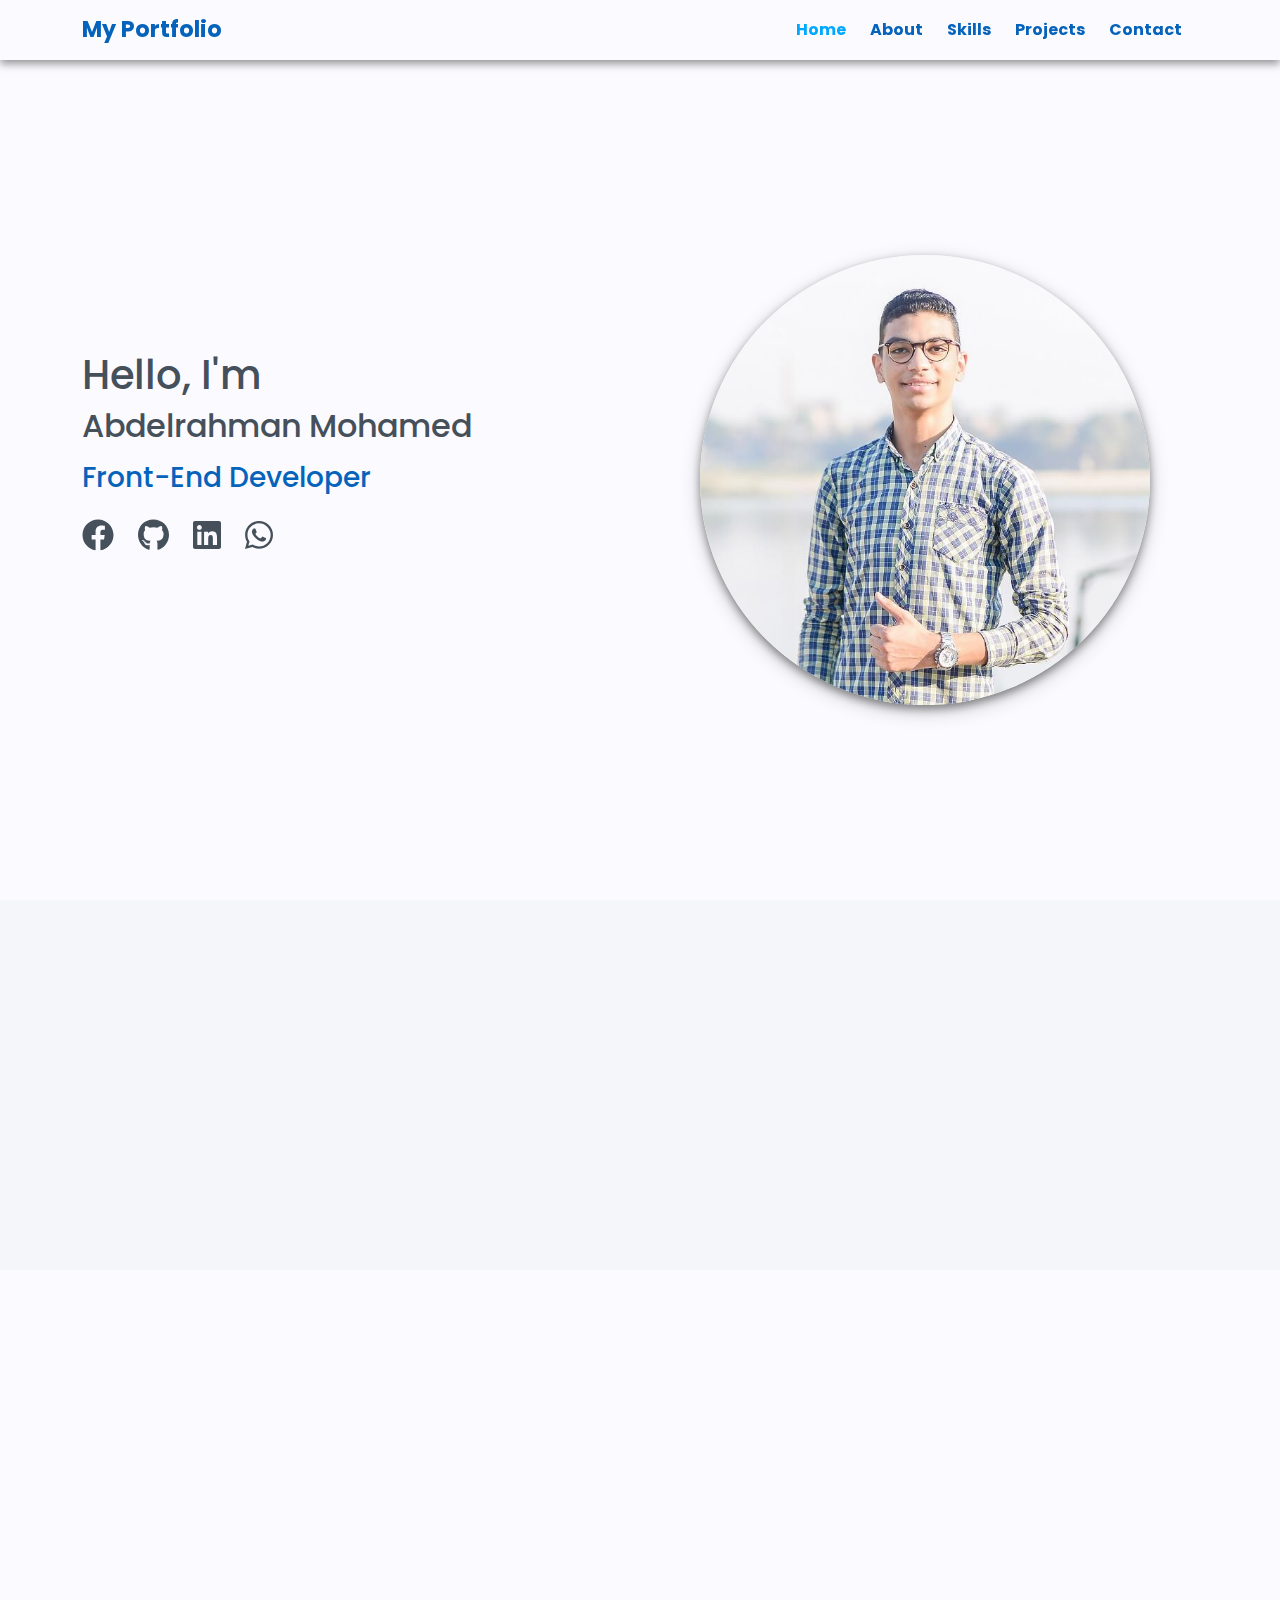
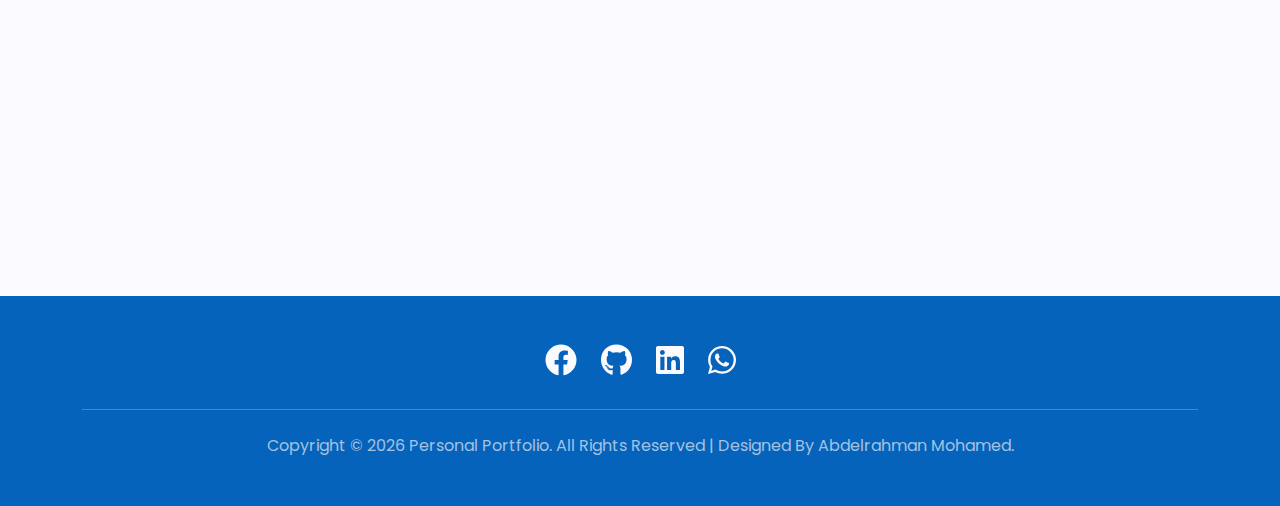
<file: index.html>
<!DOCTYPE html>
<html lang="en">
  <head>
    <meta charset="UTF-8" />
    <meta http-equiv="X-UA-Compatible" content="IE=edge" />
    <meta name="viewport" content="width=device-width, initial-scale=1.0" />
    <meta name="description" content="Results-driven Front-End Developer with two years of experience specializing in HTML, CSS, JavaScript, TypeScript, React JS, and Next JS.">
    <link rel="preconnect" href="https://fonts.googleapis.com" />
    <link rel="preconnect" href="https://fonts.gstatic.com" crossorigin />
    <link
      href="https://fonts.googleapis.com/css2?family=Poppins:wght@100;200;300;400;500;600;700;800;900&display=swap"
      rel="stylesheet"
    />
    <link rel="stylesheet" href="css/all.min.css" />
    <link rel="stylesheet" href="css/bootstrap.min.css" />
    <link rel="stylesheet" href="css/style.css" />
    <link rel="icon" href="images/favi.ico" />
    <title>Abdelrahman Elsharqawy Portfolio</title>
  </head>
  <body>
    <!-- ======= Header Section ======= -->
    <header class="sticky-top">
      <!-- nav start -->
      <nav class="navbar navbar-expand-lg">
        <div class="container">
          <a class="navbar-brand fw-bold" href="#landing">my portfolio</a>
          <button
            class="navbar-toggler"
            type="button"
            data-bs-toggle="collapse"
            data-bs-target="#navbarNav"
            aria-controls="navbarNav"
            aria-expanded="false"
            aria-label="Toggle navigation"
          >
            <span
              class="navbar-toggler-icon d-flex justify-content-center align-items-center"
              ><i class="fa fa-bars fs-3"></i
            ></span>
          </button>
          <div class="collapse navbar-collapse" id="navbarNav">
            <ul class="navbar-nav ms-auto fw-bold">
              <li class="nav-item">
                <a class="nav-link active" aria-current="page" href="#landing"
                  >Home</a
                >
              </li>
              <li class="nav-item">
                <a class="nav-link" href="#about">About</a>
              </li>
              <li class="nav-item">
                <a class="nav-link" href="#skills">skills</a>
              </li>
              <li class="nav-item">
                <a class="nav-link" href="#projects">projects</a>
              </li>
              <li class="nav-item">
                <a class="nav-link" href="#contact">Contact</a>
              </li>
            </ul>
          </div>
        </div>
      </nav>
      <!-- nav end -->
    </header>
    <!-- Header End -->

    <!-- ======= Landing Section ======= -->
    <section class="landing d-flex align-items-center" id="landing">
      <div class="container">
        <div class="row">
          <div
            class="profile-content col-12 col-lg-6 order-2 order-lg-1 mt-5 text-lg-start text-center"
          >
            <h1 class="pt-5">hello, i'm</h1>
            <h2>abdelrahman mohamed</h2>
            <h3 class="mt-3">front-End developer</h3>
            <div class="social mt-4">
              <ul class="d-flex gap-4 p-0 mx-auto mx-lg-0">
                <li>
                  <a
                    href="https://www.facebook.com/abdo.elsharqawy80/"
                    target="_blank"
                    ><i class="fa-brands fa-facebook fa-2x"></i
                  ></a>
                </li>
                <li>
                  <a href="https://github.com/Elsharqawy50" target="_blank"
                    ><i class="fa-brands fa-github fa-2x"></i
                  ></a>
                </li>
                <li>
                  <a
                    href="https://www.linkedin.com/in/abdelrahman-mohamed-elsharqawy/"
                    target="_blank"
                    ><i class="fa-brands fa-linkedin fa-2x"></i
                  ></a>
                </li>
                <li>
                  <a
                    href="https://api.whatsapp.com/send/?phone=201097478043"
                    target="_blank"
                    ><i class="fa-brands fa-whatsapp fa-2x"></i
                  ></a>
                </li>
              </ul>
            </div>
          </div>
          <div class="col-12 col-lg-6 order-1 order-lg-2">
            <div class="profile mx-auto mx-lg-0 mx-xl-auto ms-lg-auto">
              <img class="img-fluid" src="images/my-photo.jpg" alt="my photo" />
            </div>
          </div>
        </div>
      </div>
    </section>
    <!-- Landing End -->

    <!-- ======= Main Section ======= -->
    <main class="main">
      <!-- ======= About Section ======= -->
      <section class="about py-5 animate" id="about">
        <div class="container">
          <h1 class="mx-auto pb-2">about</h1>
          <div class="text-center mt-5">
            <p class="w-lg-75 mx-auto">
              I'm a Front-End Developer with experience building and maintaining
              responsive websites and am well versed in all stages of the
              development cycle for dynamic web projects.
            </p>
          </div>
          <div class="row">
            <div class="col-12 col-lg-6 ps-md-5 ps-lg-0">
              <ul class="mt-3 mt-sm-4 p-0">
                <li class="d-flex flex-column flex-sm-row ms-xl-5 ps-xl-5">
                  <i class="fa-solid fa-user fs-5 ms-xl-5 ps-xl-5"></i
                  ><span class="ms-sm-3 text-center mt-2 mt-sm-0"
                    >26 Years Old</span
                  >
                </li>
                <li class="mt-3 d-flex flex-column flex-sm-row ms-xl-5 ps-xl-5">
                  <i class="fa-solid fa-phone fs-5 ms-xl-5 ps-xl-5"></i
                  ><span class="ms-sm-3 text-center mt-2 mt-sm-0"
                    >+201097478043</span
                  >
                </li>
              </ul>
            </div>
            <div class="col-12 col-lg-6 ps-md-5 ps-lg-0">
              <ul class="mt-lg-4 p-0">
                <li
                  class="d-flex flex-column flex-sm-row ms-xl-5 ps-xl-5 ms-lg-5 ps-lg-5"
                >
                  <i class="fa-solid fa-location-dot fs-5 ms-xl-5 ps-xl-5"></i>
                  <span class="ms-sm-3 text-center mt-2 mt-sm-0"
                    >Cairo, Egypt</span
                  >
                </li>
                <li
                  class="mt-3 d-flex flex-column flex-sm-row ms-xl-5 ps-xl-5 ms-lg-5 ps-lg-5"
                >
                  <i class="fa-solid fa-envelope fs-5 ms-xl-5 ps-xl-5"></i>
                  <span class="gmail ms-sm-3 text-center mt-2 mt-sm-0"
                    >abdelrahman.elsharqawy50@gmail.com</span
                  >
                </li>
              </ul>
            </div>
          </div>
        </div>
      </section>
      <!-- About End -->

      <!-- ======= Skills Section ======= -->
      <section class="skills py-5 animate" id="skills">
        <div class="container">
          <h1 class="mx-auto pb-2">skills</h1>
          <div class="row mt-4 mt-md-4 justify-content-around">
            <div class="col-md-6 col-lg-5">
              <div class="item">
                <div
                  class="item-text d-flex justify-content-between align-items-center"
                >
                  <div class="d-flex align-items-center">
                    <div>
                      <img class="logo" src="images/html.svg" alt="html" />
                    </div>
                    <div class="ms-2">HTML</div>
                  </div>
                </div>
                <div class="progress">
                  <div class="progress-bar wd-100" data-width="100%"></div>
                </div>
              </div>

              <div class="item">
                <div
                  class="item-text d-flex justify-content-between align-items-center"
                >
                  <div class="d-flex align-items-center">
                    <div>
                      <img class="logo1" src="images/css.svg" alt="css logo" />
                    </div>
                    <div class="ms-2">CSS</div>
                  </div>
                </div>
                <div class="progress">
                  <div class="progress-bar wd-100" data-width="100%"></div>
                </div>
              </div>

              <div class="item">
                <div
                  class="item-text d-flex justify-content-between align-items-center"
                >
                  <div class="d-flex align-items-center">
                    <div>
                      <img
                        class="logo1"
                        src="images/javascript.svg"
                        alt="javascript logo"
                      />
                    </div>
                    <div class="ms-2">JavaScript</div>
                  </div>
                </div>
                <div class="progress">
                  <div class="progress-bar wd-100" data-width="100%"></div>
                </div>
              </div>

              <div class="item">
                <div
                  class="item-text d-flex justify-content-between align-items-center"
                >
                  <div class="d-flex align-items-center">
                    <div>
                      <img
                        class="logo"
                        src="images/sass.svg"
                        alt="javascript logo"
                      />
                    </div>
                    <div class="ms-2">SASS(SCSS)</div>
                  </div>
                </div>
                <div class="progress">
                  <div class="progress-bar wd-100" data-width="100%"></div>
                </div>
              </div>
            </div>
            <div class="col-md-6 col-lg-5">
              <div class="item">
                <div
                  class="item-text d-flex justify-content-between align-items-center"
                >
                  <div class="d-flex align-items-center">
                    <div>
                      <img
                        class="logo"
                        src="images/bootstrap.svg"
                        alt="bootstrap logo"
                      />
                    </div>
                    <div class="ms-2">bootstrap</div>
                  </div>
                </div>
                <div class="progress">
                  <div class="progress-bar wd-100" data-width="100%"></div>
                </div>
              </div>

              <div class="item">
                <div
                  class="item-text d-flex justify-content-between align-items-center"
                >
                  <div class="d-flex align-items-center">
                    <div>
                      <img
                        class="logo"
                        src="images/react.svg"
                        alt="react logo"
                      />
                    </div>
                    <div class="ms-2">React JS</div>
                  </div>
                </div>
                <div class="progress">
                  <div class="progress-bar wd-100" data-width="100%"></div>
                </div>
              </div>

              <div class="item">
                <div
                  class="item-text d-flex justify-content-between align-items-center"
                >
                  <div class="d-flex align-items-center">
                    <div>
                      <img class="logo" src="images/next.svg" alt="next logo" />
                    </div>
                    <div class="ms-2">Next JS</div>
                  </div>
                </div>
                <div class="progress">
                  <div class="progress-bar wd-100" data-width="100%"></div>
                </div>
              </div>

              <div class="item">
                <div
                  class="item-text d-flex justify-content-between align-items-center"
                >
                  <div class="d-flex align-items-center">
                    <div>
                      <img
                        class="logo"
                        src="images/typescript.svg"
                        alt="typescript logo"
                      />
                    </div>
                    <div class="ms-2">TypeScript</div>
                  </div>
                </div>
                <div class="progress">
                  <div class="progress-bar wd-100" data-width="100%"></div>
                </div>
              </div>
            </div>
          </div>
          <div class="text-center mt-3 mt-md-5 pt-4 mb-2">
            <a
              class="rounded-pill px-3 py-2"
              target="_blank"
              href="https://drive.google.com/file/d/1mpTW0Sakev72gHiwm8BLU0c0xYaPDnV_/view"
              >Download CV</a
            >
          </div>
        </div>
      </section>
      <!-- Skills End -->

      <!-- ======= Projects Section ======= -->
      <section class="projects py-5 animate" id="projects">
        <div class="container">
          <h1 class="mx-auto pb-2">projects</h1>
          <div class="row">
            <div class="col-12 col-md-6 col-lg-4 mt-5 text-center">
              <div class="imgCard">
                <a
                  target="_blank"
                  href="https://ip-address-tracker-elsharqawy50.vercel.app/"
                >
                  <img
                    class="img-fluid"
                    src="images/ip-address-tracker.jpg"
                    alt="Gallery"
                  />
                </a>
              </div>
              <h4 class="mt-4 mb-0">Ip Address Tracker</h4>
            </div>
            <div class="col-12 col-md-6 col-lg-4 mt-5 text-center">
              <div class="imgCard">
                <a target="_blank" href="https://coffee-market.vercel.app/">
                  <img
                    class="img-fluid"
                    src="images/coffee-market.jpg"
                    alt="Gallery"
                  />
                </a>
              </div>
              <h4 class="mt-4 mb-0">Coffee Market</h4>
            </div>
            <div class="col-12 col-md-6 col-lg-4 mt-5 text-center">
              <div class="imgCard">
                <a
                  target="_blank"
                  href="https://chat-app-elsharqawy50.vercel.app/"
                >
                  <img
                    class="img-fluid"
                    src="images/chat-app.png"
                    alt="Gallery"
                  />
                </a>
              </div>
              <h4 class="mt-4 mb-0">Memo Chat</h4>
            </div>
            <div class="col-12 col-md-6 col-lg-4 mt-5 text-center">
              <div class="imgCard">
                <a
                  target="_blank"
                  href="https://manage-landing-page-elsharqawy50.vercel.app/"
                >
                  <img
                    class="img-fluid"
                    src="images/manage.png"
                    alt="Gallery"
                  />
                </a>
              </div>
              <h4 class="mt-4 mb-0">Manage</h4>
            </div>
            <div class="col-12 col-md-6 col-lg-4 mt-5 text-center">
              <div class="imgCard">
                <a
                  target="_blank"
                  href="https://natours-elsharqawy50.vercel.app/"
                >
                  <img
                    class="img-fluid"
                    src="images/natours.jpg"
                    alt="Gallery"
                  />
                </a>
              </div>
              <h4 class="mt-4 mb-0">Natours</h4>
            </div>
            <div class="col-12 col-md-6 col-lg-4 mt-5 text-center">
              <div class="imgCard">
                <a target="_blank" href="https://leon-elsharqawy50.vercel.app/">
                  <img class="img-fluid" src="images/Leon.jpg" alt="Gallery" />
                </a>
              </div>
              <h4 class="mt-4 mb-0">Leon</h4>
            </div>
            <div class="col-12 col-md-6 col-lg-4 mt-5 text-center">
              <div class="imgCard">
                <a
                  target="_blank"
                  href="https://bet-game-elsharqawy50.vercel.app/"
                >
                  <img
                    class="img-fluid"
                    src="images/bet-game.jpg"
                    alt="Gallery"
                  />
                </a>
              </div>
              <h4 class="mt-4 mb-0">Bet game</h4>
            </div>
            <div class="col-12 col-md-6 col-lg-4 mt-5 text-center">
              <div class="imgCard">
                <a
                  target="_blank"
                  href="https://guess-the-number-elsharqawy50.vercel.app/"
                >
                  <img
                    class="img-fluid"
                    src="images/guess-the-number.PNG"
                    alt="Gallery"
                  />
                </a>
              </div>
              <h4 class="mt-4 mb-0">Guess The Number Game</h4>
            </div>
          </div>
        </div>
      </section>
      <!-- Projects End -->

      <!-- ======= Contact Section ======= -->
      <section class="contact py-5 animate" id="contact">
        <div class="container">
          <h1 class="mx-auto pb-2">contact me</h1>
          <div class="row">
            <div class="col-lg-6 col-12 mt-5">
              <form
                action="https://formsubmit.co/abdelrahman.elsharqawy50@gmail.com"
                method="POST"
              >
                <div class="form-group mb-3">
                  <input
                    type="text"
                    id="name"
                    name="name"
                    required
                    placeholder="Enter your Name"
                  />
                </div>
                <div class="form-group mb-3">
                  <input
                    type="text"
                    id="subject"
                    name="subject"
                    required
                    placeholder="Enter your Subject"
                  />
                </div>
                <div class="form-group mb-3">
                  <input
                    type="email"
                    id="email"
                    name="email"
                    required
                    placeholder="Enter your Email"
                  />
                </div>
                <div class="form-group text-area">
                  <textarea
                    id="message"
                    required
                    name="message"
                    placeholder="Enter Message"
                  ></textarea>
                </div>
                <input
                  type="hidden"
                  name="_subject"
                  value="Portifolio Message!"
                />
                <input
                  type="hidden"
                  name="_next"
                  value="https://portfolio-elsharqawy50.vercel.app/thankyou.html"
                />
                <input type="hidden" name="_captcha" value="false" />
                <div class="text-center text-lg-start">
                  <button class="btn mt-4 mt-lg-2">Send Contact Message</button>
                </div>
              </form>
            </div>
            <div class="col-lg-6 col-12 mt-5">
              <ul class="text-center">
                <li class="d-flex align-items-center justify-content-center">
                  <a
                    class="d-flex flex-column"
                    target="_blank"
                    href="mailto:abdelrahman.elsharqawy50@gmail.com"
                    ><i class="fa-solid fa-envelope fs-5 mb-2"></i>
                    <span>abdelrahman.elsharqawy50@gmail.com</span></a
                  >
                </li>
                <li class="d-flex align-items-center justify-content-center">
                  <a
                    class="d-flex flex-column"
                    target="_blank"
                    href="https://api.whatsapp.com/send/?phone=201097478043"
                    ><i class="fa-brands fa-whatsapp fs-5 mb-2"></i
                    ><span>+201097478043</span></a
                  >
                </li>
                <li class="d-flex align-items-center justify-content-center">
                  <a
                    class="d-flex flex-column"
                    target="_blank"
                    href="https://drive.google.com/file/d/1mpTW0Sakev72gHiwm8BLU0c0xYaPDnV_/view"
                    ><i class="fa fa-info fs-5 mb-2"></i
                    ><span>Download CV</span></a
                  >
                </li>
              </ul>
            </div>
          </div>
        </div>
      </section>
      <!-- Contact End -->
    </main>
    <!-- Main End -->

    <!-- ======= Footer Section ======= -->
    <footer class="py-5">
      <div class="container">
        <div class="social mb-4">
          <ul class="d-flex gap-4 p-0 mx-auto">
            <li>
              <a
                href="https://www.facebook.com/abdo.elsharqawy80/"
                target="_blank"
                ><i class="fa-brands fa-facebook fa-2x"></i
              ></a>
            </li>
            <li>
              <a href="https://github.com/Elsharqawy50" target="_blank"
                ><i class="fa-brands fa-github fa-2x"></i
              ></a>
            </li>
            <li>
              <a
                href="https://www.linkedin.com/in/abdelrahman-mohamed-elsharqawy/"
                target="_blank"
                ><i class="fa-brands fa-linkedin fa-2x"></i
              ></a>
            </li>
            <li>
              <a
                href="https://api.whatsapp.com/send/?phone=201097478043"
                target="_blank"
                ><i class="fa-brands fa-whatsapp fa-2x"></i
              ></a>
            </li>
          </ul>
        </div>
        <hr size="3" />
        <p class="text-center mt-4 copyright">
          Copyright &copy; <span></span> Personal Portfolio. All rights reserved
          | Designed by abdelrahman mohamed.
        </p>
      </div>
    </footer>
    <!-- Footer End -->

    <script src="js/all.min.js"></script>
    <script src="js/bootstrap.bundle.min.js"></script>
    <script src="js/main.js"></script>
  </body>
</html>
</file>
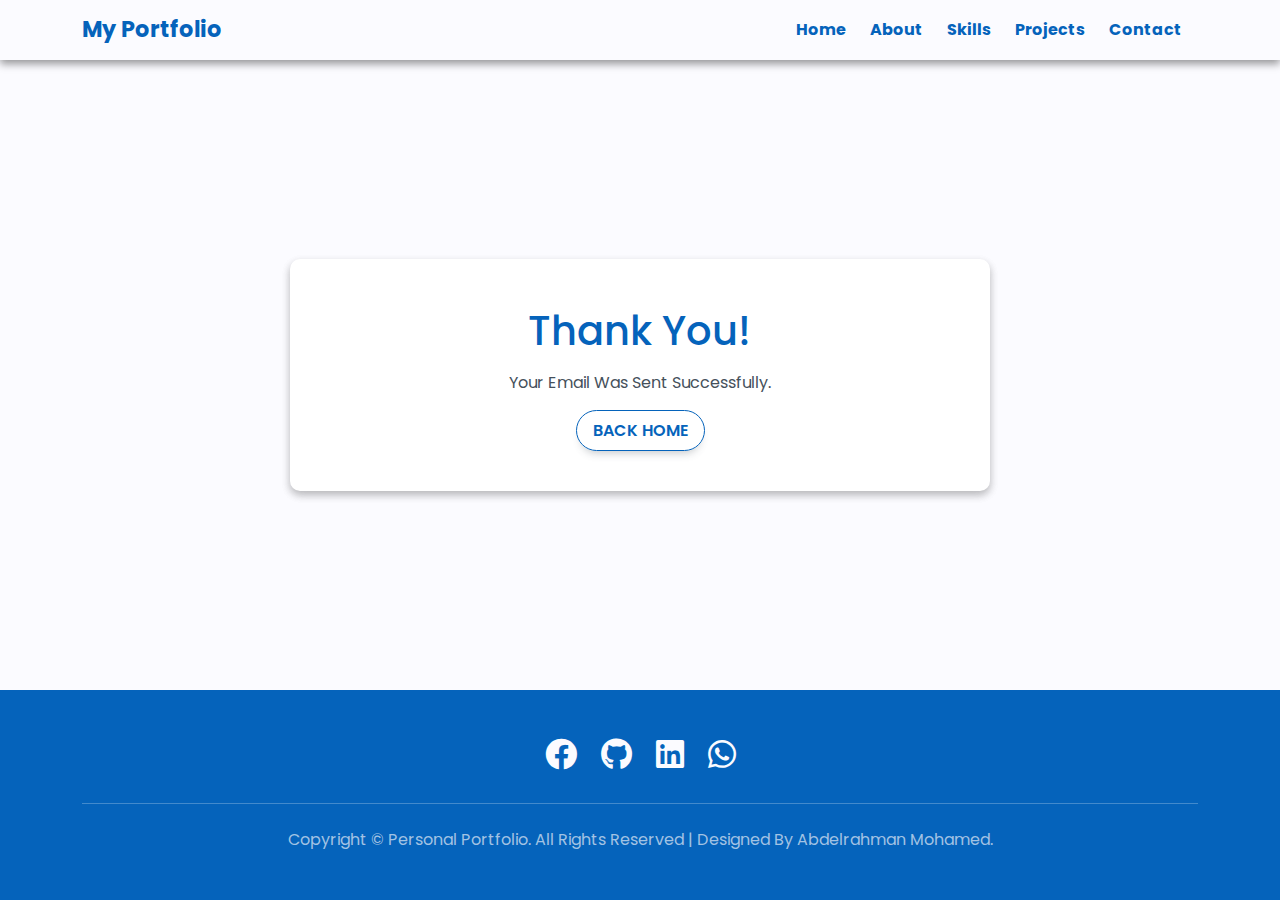
<file: thankyou.html>
<!DOCTYPE html>
<html lang="en">
  <head>
    <meta charset="UTF-8" />
    <meta http-equiv="X-UA-Compatible" content="IE=edge" />
    <meta name="viewport" content="width=device-width, initial-scale=1.0" />
    <link rel="preconnect" href="https://fonts.googleapis.com" />
    <link rel="preconnect" href="https://fonts.gstatic.com" crossorigin />
    <link
      href="https://fonts.googleapis.com/css2?family=Poppins:wght@100;200;300;400;500;600;700;800;900&display=swap"
      rel="stylesheet"
    />
    <link rel="stylesheet" href="css/all.min.css" />
    <link rel="stylesheet" href="css/bootstrap.min.css" />
    <link rel="stylesheet" href="css/style.css" />
    <link rel="icon" href="images/favi.ico" />
    <title>Portfolio</title>
  </head>
  <body>
    <!-- ======= Header Section ======= -->
    <header>
      <!-- nav start -->
      <nav class="navbar navbar-expand-lg">
        <div class="container">
          <a
            class="navbar-brand fw-bold"
            href="https://portfolio-elsharqawy50.vercel.app/"
            >my portfolio</a
          >
          <button
            class="navbar-toggler"
            type="button"
            data-bs-toggle="collapse"
            data-bs-target="#navbarNav"
            aria-controls="navbarNav"
            aria-expanded="false"
            aria-label="Toggle navigation"
          >
            <span
              class="navbar-toggler-icon d-flex justify-content-center align-items-center"
              ><i class="fa fa-bars fs-3"></i
            ></span>
          </button>
          <div class="collapse navbar-collapse" id="navbarNav">
            <ul class="navbar-nav ms-auto fw-bold">
              <li class="nav-item">
                <a
                  class="nav-link"
                  aria-current="page"
                  href="https://portfolio-elsharqawy50.vercel.app/"
                  >Home</a
                >
              </li>
              <li class="nav-item">
                <a
                  class="nav-link"
                  href="https://portfolio-elsharqawy50.vercel.app/#about"
                  >About</a
                >
              </li>
              <li class="nav-item">
                <a
                  class="nav-link"
                  href="https://portfolio-elsharqawy50.vercel.app/#skills"
                  >skills</a
                >
              </li>
              <li class="nav-item">
                <a
                  class="nav-link"
                  href="https://portfolio-elsharqawy50.vercel.app/#projects"
                  >projects</a
                >
              </li>
              <li class="nav-item">
                <a
                  class="nav-link"
                  href="https://portfolio-elsharqawy50.vercel.app/#contact"
                  >Contact</a
                >
              </li>
            </ul>
          </div>
        </div>
      </nav>
      <!-- nav end -->
    </header>
    <!-- Header End -->

    <!-- ======= Thank You Section ======= -->
    <div class="thankYou d-flex justify-content-center align-items-center">
      <div class="container">
        <div class="thankYouText text-center p-5 mx-auto">
          <h1>Thank you!</h1>
          <p class="mb-4 mt-3">Your email was sent successfully.</p>
          <div>
            <a
              class="rounded-pill px-3 py-2"
              href="https://portfolio-elsharqawy50.vercel.app/"
              >BACK HOME</a
            >
          </div>
        </div>
      </div>
    </div>
    <!-- Thank You End -->
    <!-- ======= Footer Section ======= -->
    <footer class="py-5">
      <div class="container">
        <div class="social mb-4">
          <ul class="d-flex gap-4 p-0 mx-auto">
            <li>
              <a
                href="https://www.facebook.com/abdo.elsharqawy80/"
                target="_blank"
                ><i class="fa-brands fa-facebook fa-2x"></i
              ></a>
            </li>
            <li>
              <a href="https://github.com/Elsharqawy50" target="_blank"
                ><i class="fa-brands fa-github fa-2x"></i
              ></a>
            </li>
            <li>
              <a
                href="https://www.linkedin.com/in/abdelrahman-mohamed-elsharqawy-189338238/"
                target="_blank"
                ><i class="fa-brands fa-linkedin fa-2x"></i
              ></a>
            </li>
            <li>
              <a
                href="https://api.whatsapp.com/send/?phone=201097478043"
                target="_blank"
                ><i class="fa-brands fa-whatsapp fa-2x"></i
              ></a>
            </li>
          </ul>
        </div>
        <hr size="3" />
        <p class="text-center mt-4 copyright">
          Copyright &copy; <span></span> Personal Portfolio. All rights reserved
          | Designed by abdelrahman mohamed.
        </p>
      </div>
    </footer>
    <!-- Footer End -->

    <script src="js/bootstrap.bundle.min.js"></script>
  </body>
</html>
</file>
<file: css/style.css>
* {
  font-family: "Poppins", sans-serif;
  text-transform: capitalize;
  font-size: 16px;
  box-sizing: border-box;
}

:root {
  --primary-gray-: #f2f3f5;
  --primary-white-: #fbfbff;
  --opacity-white-: #fbfbfff0;
  --secondry-white-: #f5f6fa;
  --primary-blue-: #0563bb;
  --primary-black-: #45505b;
}

body {
  scroll-behavior: smooth;
}

/* ======= nav start ======= */
header nav.navbar {
  z-index: 9999;
  background-color: var(--opacity-white-);
  box-shadow: 0 4px 8px 0 rgb(0 0 0 / 40%), 0 0px 0 0 rgb(0 0 0 / 20%);
}

header nav.navbar .navbar-brand {
  color: var(--primary-blue-);
  font-size: 1.4rem;
}

header nav.navbar .navbar-nav .nav-item {
  margin-right: 0.5rem;
}

header nav.navbar .navbar-nav .nav-item .nav-link {
  padding: 0.5rem;
  color: var(--primary-blue-);
}

header nav.navbar .navbar-nav .nav-item .nav-link:hover,
header nav.navbar .navbar-nav .nav-item .nav-link.active {
  color: #00a8ff;
}

.navbar .navbar-toggler span {
  color: var(--primary-blue-);
  background-color: transparent;
}

.navbar .navbar-toggler:focus {
  box-shadow: none;
}

@media (max-width: 991px) {
  header nav.navbar .navbar-collapse {
    background-color: #dcdde133;
    border-radius: 5px;
  }
}
/* Nav End */

/* ======= Landing Section ======= */
.landing {
  min-height: calc(100vh - 59.61px);
  color: var(--primary-black-);
  background-color: var(--primary-white-);
}

.landing .social ul {
  list-style: none;
  width: fit-content;
}

.landing h3 {
  color: var(--primary-blue-);
}

.landing .social ul a {
  color: var(--primary-black-);
}

.landing .social ul a:hover {
  color: var(--primary-blue-);
}

.landing .profile {
  width: 450px;
  height: 450px;
  border-radius: 50%;
  overflow: hidden;
  position: relative;
  box-shadow: 0 4px 8px 0 rgb(0 0 0 / 40%), 0 6px 20px 0 rgb(0 0 0 / 20%);
  animation: heroAnimate 1.1s ease-in-out forwards;
}

.landing .profile img {
  transform: scale(1.6);
  position: absolute;
  top: 66px;
  right: 20px;
}

.landing .profile-content {
  animation: heroContentAnimate 1.1s ease-in-out forwards;
}

@keyframes heroContentAnimate {
  from {
    opacity: 0;
    transform: translateX(-70px);
  }
  to {
    opacity: 1;
    transform: translate(0);
  }
}

@-webkit-keyframes heroContentAnimate {
  from {
    opacity: 0;
    transform: translateX(-70px);
  }
  to {
    opacity: 1;
    transform: translate(0);
  }
}

@keyframes heroAnimate {
  from {
    opacity: 0;
    transform: translate(-70px, -100px) scale(0.7);
  }
  to {
    opacity: 1;
    transform: translate(0) scale(1);
  }
}

@-webkit-keyframes heroAnimate {
  from {
    opacity: 0;
    transform: translate(-70px, -100px) scale(0.7);
  }
  to {
    opacity: 1;
    transform: translate(0) scale(1);
  }
}

@media (max-width: 576px) {
  .landing .profile {
    width: 300px;
    height: 300px;
    border-radius: 50%;
    overflow: hidden;
    position: relative;
    box-shadow: 0 4px 8px 0 rgb(0 0 0 / 40%), 0 6px 20px 0 rgb(0 0 0 / 20%);
  }
}
/* Landing End */

/* ======= About Section ======= */
.about {
  color: var(--primary-black-);
  background-color: var(--secondry-white-);
}

.about .container {
  opacity: 0;
}

.about h1 {
  width: fit-content;
  color: var(--primary-blue-);
  border-bottom: 2px solid #45505b4d;
}

.about .gmail,
.about p {
  text-transform: none;
}

@media (min-width: 1200px) {
  .about p {
    width: 78%;
  }
}

.about ul {
  list-style: none;
}

.about ul li {
  width: fit-content;
}

@media (max-width: 576px) {
  .about ul li {
    width: 100%;
  }
}
/* About End */

/* ======= Skills Section ======= */
.skills {
  color: var(--primary-black-);
  background-color: var(--primary-white-);
}

.skills .container {
  opacity: 0;
}

.skills h1 {
  width: fit-content;
  color: var(--primary-blue-);
  letter-spacing: 0.1rem;
  border-bottom: 2px solid #45505b4d;
}

.skills .item-text {
  margin-top: 1.7rem;
  font-weight: 600;
  position: relative;
}

.skills .item-text span {
  position: absolute;
}

.skills .progress {
  margin-top: 0.7rem;
  border-radius: 10px;
  height: 16px;
  background-color: var(--primary-gray-);
}

.skills .progress-bar {
  background: var(--primary-blue-);
  height: 100%;
  border-top-right-radius: 2px;
  border-bottom-right-radius: 2px;
}

.skills .progress-bar {
  width: 0%;
  transition: 0.9s;
}

.skills .logo {
  width: 20px;
}

.skills .logo1 {
  width: 17px;
}

.skills a {
  text-decoration: none;
  background-color: transparent;
  border: 1px solid var(--primary-blue-);
  color: var(--primary-blue-);
  font-weight: 600;
  box-shadow: 0px 7px 8px -5px #45505b4d;
}

.skills a:hover {
  background-color: var(--primary-blue-);
  color: var(--primary-white-);
  font-weight: 600;
}
/* Skills End */

/* ======= Projects Section ======= */
.projects {
  color: var(--primary-black-);
  background-color: var(--secondry-white-);
}

.projects .container {
  opacity: 0;
}

.projects h1 {
  width: fit-content;
  color: var(--primary-blue-);
  border-bottom: 2px solid #45505b4d;
}

.projects h4 {
  color: var(--primary-black-);
  font-weight: 600;
}

.projects .imgCard {
  border-radius: 5px;
  overflow: hidden;
  box-shadow: 0 4px 8px 0 rgb(0 0 0 / 15%), 0 4px 8px 0 rgb(0 0 0 / 15%);
}

.projects .imgCard img {
  cursor: pointer;
  transition: 0.4s;
  width: 100%;
}

.projects .imgCard img:hover {
  transform: scale(1.1);
}
/* Projects End */

/* ======= Contact Section ======= */
.contact {
  color: var(--primary-black-);
  background-color: var(--primary-white-);
}

.contact .container {
  opacity: 0;
}

.contact h1 {
  width: fit-content;
  color: var(--primary-blue-);
  border-bottom: 2px solid #45505b4d;
}

.contact .form-group input,
.contact .form-group textarea {
  background: none;
  border: 1px solid #45505b4d;
  border-radius: 5px;
  width: 100%;
  height: 50px;
  outline: none;
  padding: 10px;
}

.contact .form-group textarea {
  height: 100px;
  resize: none;
}

.contact .form-group input:focus,
.contact .form-group textarea:focus,
.contact .form-group input:valid,
.contact .form-group textarea:valid {
  border-color: var(--primary-blue-);
}

.contact button {
  background-color: transparent;
  border: 1px solid var(--primary-blue-);
  color: var(--primary-blue-);
  font-weight: 600;
  box-shadow: 0px 7px 8px -5px #45505b4d;
}

.contact button:hover {
  background-color: var(--primary-blue-);
  color: var(--primary-white-);
  font-weight: 600;
}

.contact button:focus {
  box-shadow: none;
}

.contact .container {
  width: 100%;
}

.contact .container ul {
  padding: 0;
  margin: 0;
  list-style: none;
}

.contact .container ul li {
  background: #dcdde133;
  border-radius: 5px;
  margin-bottom: 16px;
  height: 89px;
  box-shadow: 0 1px 5px 0 rgb(0 0 0 / 12%);
}

.contact .container ul li a {
  color: var(--primary-black-);
  font-weight: 500;
  text-decoration: none;
}
.contact .container ul li a span {
  text-transform: none;
}

.contact .container ul li a:hover {
  color: var(--primary-blue-);
}

.thankYou {
  min-height: calc(100vh - 269.61px);
  color: var(--primary-black-);
  background-color: var(--primary-white-);
}

.thankYou .container {
  animation: thankSection 1s ease-out forwards;
}

.thankYou h1 {
  color: var(--primary-blue-);
}

.thankYou .thankYouText {
  background-color: #fff;
  border-radius: 10px;
  box-shadow: 0 4px 8px 0 rgb(0 0 0 / 15%), 0 4px 8px 0 rgb(0 0 0 / 15%);
  max-width: 100%;
  overflow: hidden;
  width: 700px;
}

.thankYou .thankYouText a {
  text-decoration: none;
  background-color: transparent;
  border: 1px solid var(--primary-blue-);
  color: var(--primary-blue-);
  font-weight: 600;
  box-shadow: 0px 7px 8px -5px #45505b4d;
}

.thankYou .thankYouText a:hover {
  background-color: var(--primary-blue-);
  color: var(--primary-white-);
  font-weight: 600;
}

@keyframes thankSection {
  from {
    opacity: 0;
    transform: translateY(-3rem);
  }
  to {
    opacity: 1;
    transform: translateY(0);
  }
}

@-webkit-keyframes thankSection {
  from {
    opacity: 0;
    transform: translateY(-3rem);
  }
  to {
    opacity: 1;
    transform: translateY(0);
  }
}
/* Contact End */

/* ======= Footer Section ======= */
footer {
  color: var(--primary-black-);
  background-color: var(--primary-blue-);
}

footer .social ul {
  list-style: none;
  width: fit-content;
}

footer .social ul a {
  color: var(--primary-white-);
}

footer .social ul li {
  border-bottom: 2px solid transparent;
  padding-bottom: 4px;
  transition: all 0.3s;
}

footer .social ul li:hover {
  transform: translateY(-5px);
  border-bottom: 2px solid var(--primary-white-);
}

footer .social ul li a {
  color: var(--primary-white-);
}

footer hr {
  color: white;
}

footer p {
  color: #f5f6faa8;
  margin: 0px;
}
/* Footer End */

/* ======= Styles for All Sections ======= */
#skills,
#landing,
#about,
#contact,
#projects {
  scroll-margin-top: 59.61px;
}

@media (max-width: 991px) {
  #skills,
  #landing,
  #about,
  #contact,
  #projects {
    scroll-margin-top: 259.61px;
  }
}

@keyframes fade {
  from {
    opacity: 0;
    transform: translateY(3rem);
  }
  to {
    opacity: 1;
    transform: translateY(0);
  }
}

@-webkit-keyframes fade {
  from {
    opacity: 0;
    transform: translateY(3rem);
  }
  to {
    opacity: 1;
    transform: translateY(0);
  }
}
/* Styles End */
</file>
